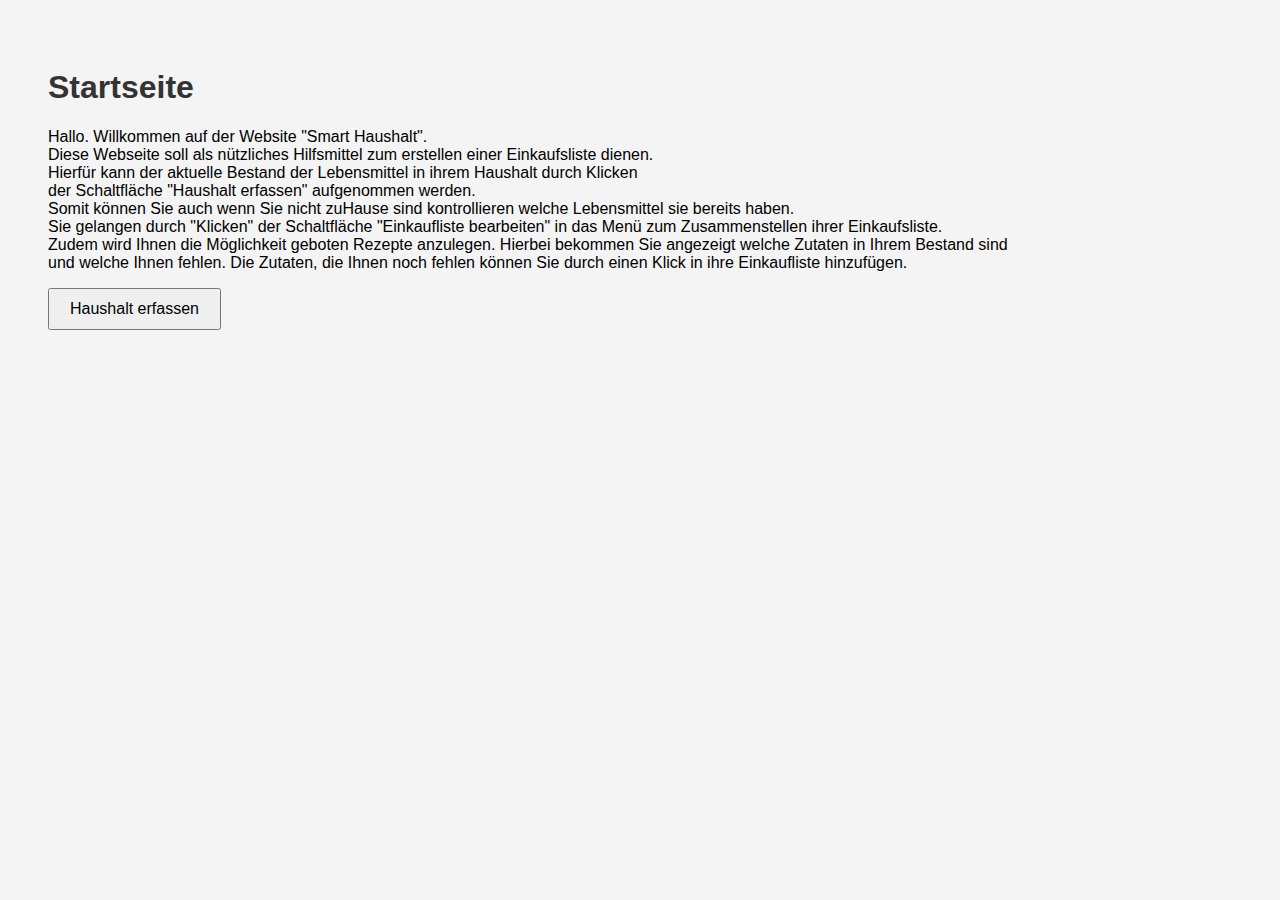
<file: index.html>
<!DOCTYPE html>
<html lang="de">
<head>
    <meta name="viewport" content="width=device-width, initial-scale=1.0" charset="UTF-8">
    <title>Smart Haushalt</title>
    <link rel="stylesheet" href="style.css">
</head>
<body>

    <h1>Startseite</h1>

    <p>
    Hallo. Willkommen auf der Website "Smart Haushalt".<br> 
    Diese Webseite soll als nützliches Hilfsmittel zum erstellen einer Einkaufsliste dienen.<br>
    Hierfür kann der aktuelle Bestand der Lebensmittel in ihrem Haushalt durch Klicken <br>
    der Schaltfläche "Haushalt erfassen" aufgenommen werden.<br>
    Somit können Sie auch wenn Sie nicht zuHause sind kontrollieren welche Lebensmittel sie bereits haben.<br>
    Sie gelangen durch "Klicken" der Schaltfläche "Einkaufliste bearbeiten" in das Menü zum Zusammenstellen ihrer Einkaufsliste.<br>
    Zudem wird Ihnen die Möglichkeit geboten Rezepte anzulegen. Hierbei bekommen Sie angezeigt welche Zutaten in Ihrem Bestand sind <br>
    und welche Ihnen fehlen. Die Zutaten, die Ihnen noch fehlen können Sie durch einen Klick in ihre Einkaufliste hinzufügen. <br>
    </p>

    <a href="HaushaltErfassen.html">
        <button>Haushalt erfassen</button>
    </a>

    <script src="script.js"></script>

</body>
</html>
</file>
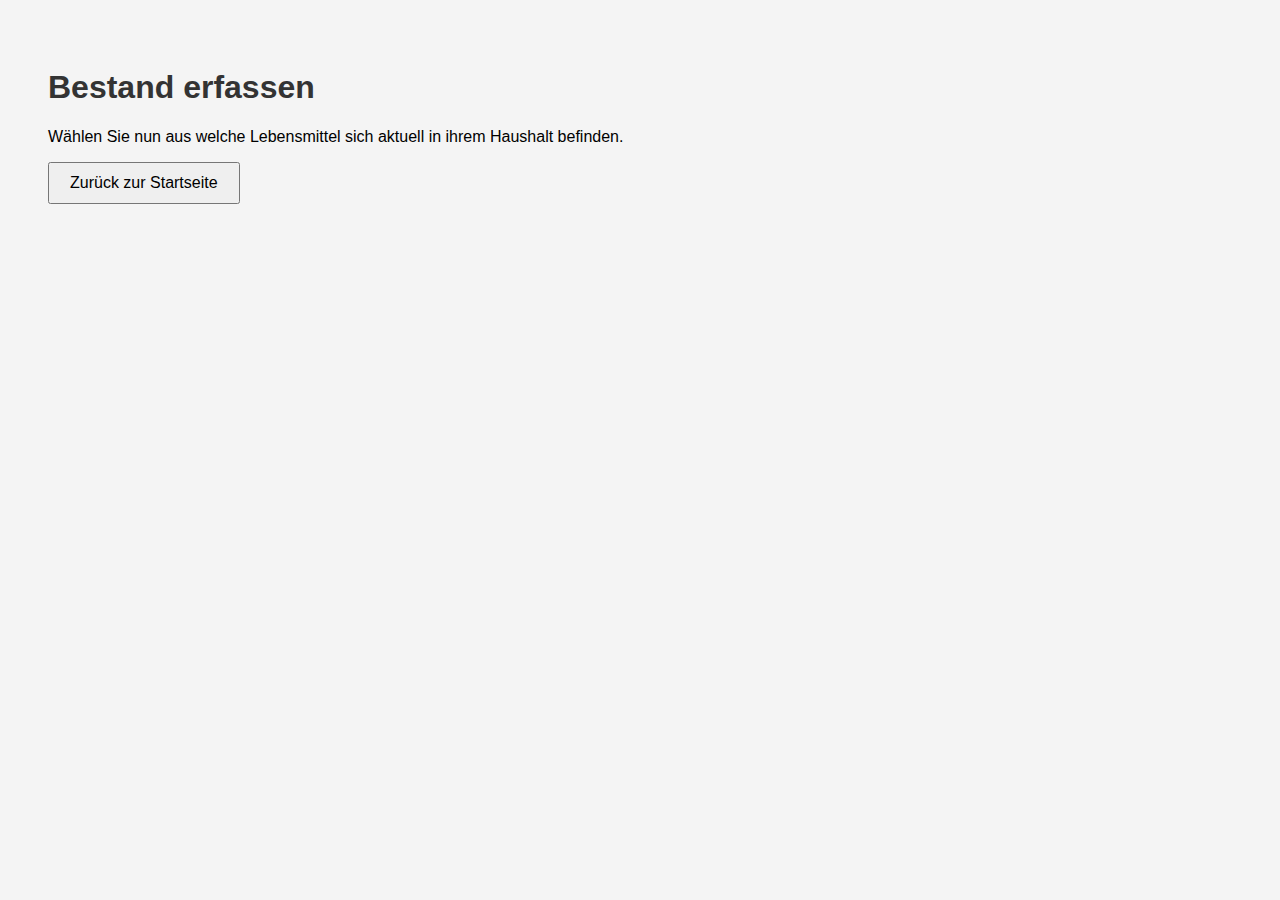
<file: HaushaltErfassen.html>
<!DOCTYPE html>
<html lang="de">
<head>
    <meta charset="UTF-8">
    <title>Haushalt erfassen</title>
    <link rel="stylesheet" href="style.css">
</head>
<body>

    <h1>Bestand erfassen</h1>
    <p>Wählen Sie nun aus welche Lebensmittel sich aktuell in ihrem Haushalt befinden.</p>

    <a href="index.html">
        <button>Zurück zur Startseite</button>
    </a>

</body>
</html>
</file>
<file: style.css>
body {
    font-family: Arial, sans-serif;
    background-color: #f4f4f4;
    padding: 40px;
}

h1 {
    color: #333;
}

button {
    padding: 10px 20px;
    font-size: 16px;
    cursor: pointer;
}
</file>
